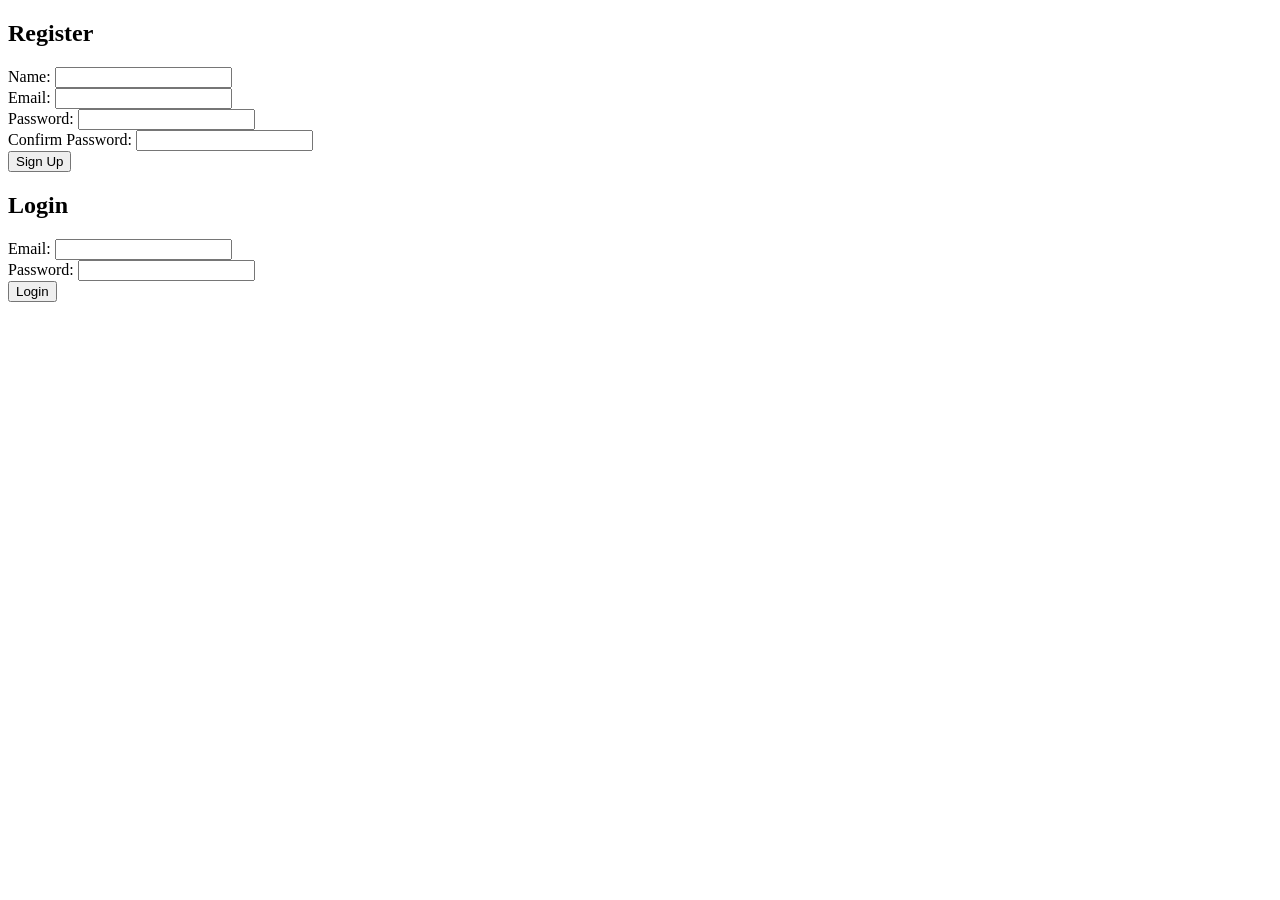
<file: labinsem.html>
<!DOCTYPE html>
<html>
<head>
<title>Student Portal</title>
</head>
<body>

<h2>Register</h2>
<form id="reg">
  Name: <input id="n"><br>
  Email: <input id="e" type="email"><br>
  Password: <input id="p" type="password"><br>
  Confirm Password: <input id="c" type="password"><br>
  <button>Sign Up</button>
</form>

<h2>Login</h2>
<form id="log">
  Email: <input id="le" type="email"><br>
  Password: <input id="lp" type="password"><br>
  <button>Login</button>
</form>

<p id="msg"></p>

<script>
var $ = function (id) { return document.getElementById(id); };
var users = function () { return JSON.parse(localStorage.getItem("students") || "[]"); };

$("reg").onsubmit = function (x) {
  x.preventDefault();
  var list = users();
  if (!$("n").value || !$("e").value || !$("p").value) {
    $("msg").textContent = "Error: Fill all fields.";
  } else if ($("p").value !== $("c").value) {
    $("msg").textContent = "Error: Passwords do not match.";
  } else if (list.some(function (u) { return u.email === $("e").value; })) {
    $("msg").textContent = "Error: Email already registered.";
  } else {
    list.push({ name: $("n").value, email: $("e").value, password: $("p").value });
    localStorage.setItem("students", JSON.stringify(list));
    $("msg").textContent = "Success: Registered. You can login now.";
    this.reset();
  }
};

$("log").onsubmit = function (x) {
  x.preventDefault();
  var u = users().find(function (s) {
    return s.email === $("le").value && s.password === $("lp").value;
  });
  $("msg").textContent = u ? "Success: Welcome, " + u.name + "!" : "Error: Invalid email or password.";
};
</script>

</body>
</html>
</file>
